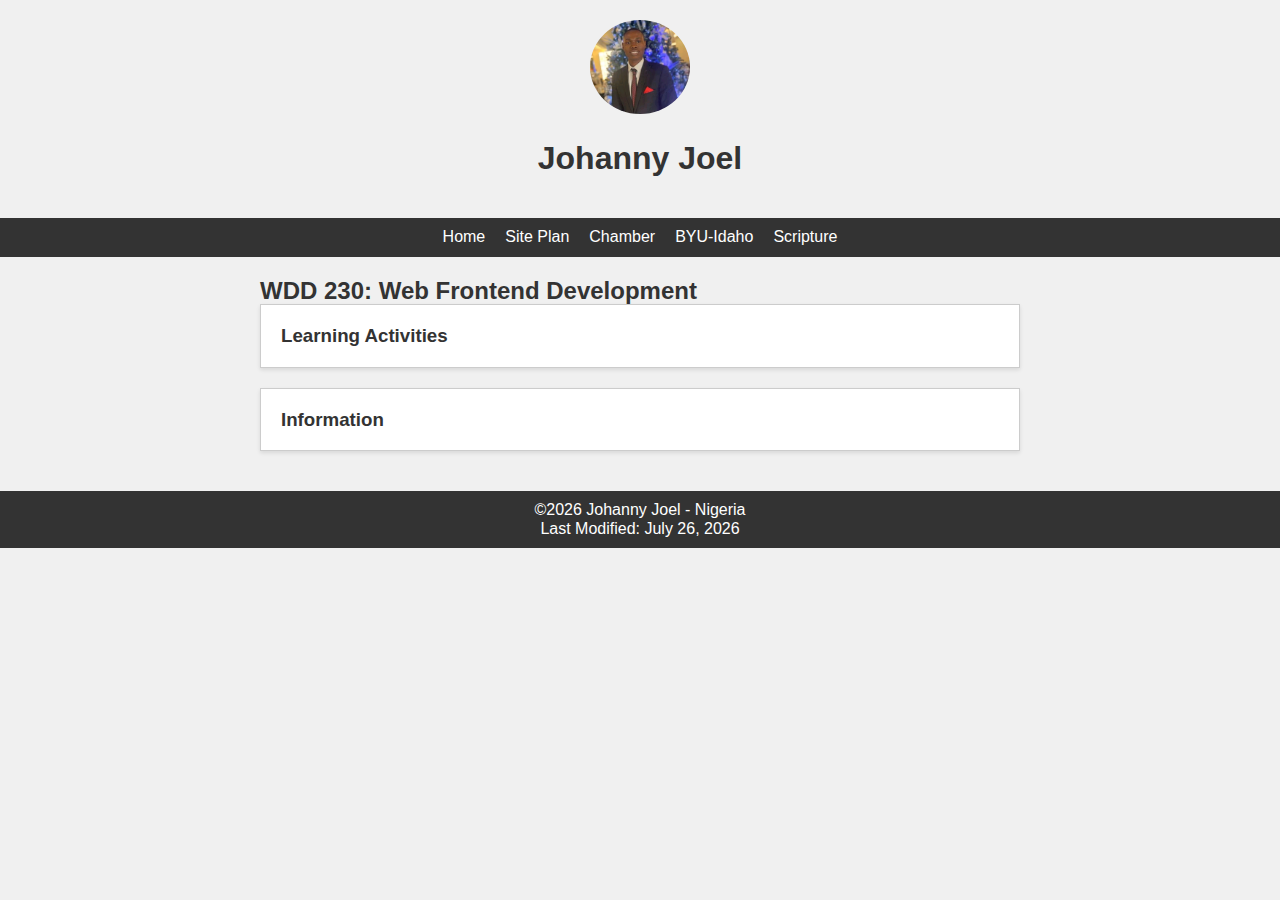
<file: index.html>
<!DOCTYPE html>
<html lang="en">
<head>
    <meta charset="UTF-8">
    <meta name="viewport" content="width=device-width, initial-scale=1.0">
    <meta property="og:title" content = "Johanny Joel - WDD 230 - Web Frontend Development">
    <meta property="og:description" content="WDD 230 - Web Frontend Development, Johanny Joel , course assignment portal, web development, HTML, CSS, JavaScript">
    <meta name="author" content="Johanny Joel ">
    <meta property="og:type" content="assignment page">
    <meta property="og:image" content="https://www.google.com/url?sa=i&url=https%3A%2F%2Fwww.cometonigeria.com%2Fregion%2Fsouth-south-nigeria%2Frivers-state%2F&psig=AOvVaw07qyvG7i5kbBtzPX2bwDS_&ust=1695942785290000&source=images&cd=vfe&opi=89978449&ved=0CBAQjRxqFwoTCPCtnK30y4EDFQAAAAAdAAAAABAE">


    <!-- Link to Google Fonts (choose your fonts) -->
    <link rel="preconnect" href="https://fonts.googleapis.com">
<link rel="preconnect" href="https://fonts.gstatic.com" crossorigin>
<link href="https://fonts.googleapis.com/css2?family=Arimo&family=Roboto:ital,wght@1,300;1,400&family=Sofia+Sans:wght@200&family=Zilla+Slab:wght@300&display=swap" rel="stylesheet">

    <!-- Link to your CSS file -->
    <link rel="stylesheet" href="styles/normalize.css">
    <link rel="stylesheet" href="styles/base.css">
</head>
<body>
    <header>
        <img src="images/profile.jpeg" alt="Johanny Joel">
        <h1>Johanny Joel</h1>
    </header>

    <nav>
        <ul>
            <li><a href="#">Home</a></li>
            <li><a href="chamber/siteplan.html">Site Plan</a></li>
            <li><a href="chamber/">Chamber</a></li>
            <li><a href="https://www.byui.edu" target="_blank">BYU-Idaho</a></li>
            <li><a href="https://www.churchofjesuschrist.org/study/scriptures/bofm/alma/37?lang=eng" target="_blank">Scripture</a></li>
        </ul>
    </nav>

    <main>
        <h2>WDD 230: Web Frontend Development</h2>
        <section class="card">
            <h3>Learning Activities</h3>
            <ul>
                <!-- Learning activities will be populated here -->
            </ul>
        </section>

        <section class="card">
            <h3>Information</h3>
            <!-- Information placeholders about weather, visits, etc. -->
        </section>
    </main>

    <footer>
        <p>&copy;<span id="current-year"></span> Johanny Joel - Nigeria</p>
        <p id="lastModified"></p>
    </footer>

    <!-- Reference to the JavaScript file for dynamic content -->
    <script src="scripts/getdates.js"></script>
</body>
</html>
</file>
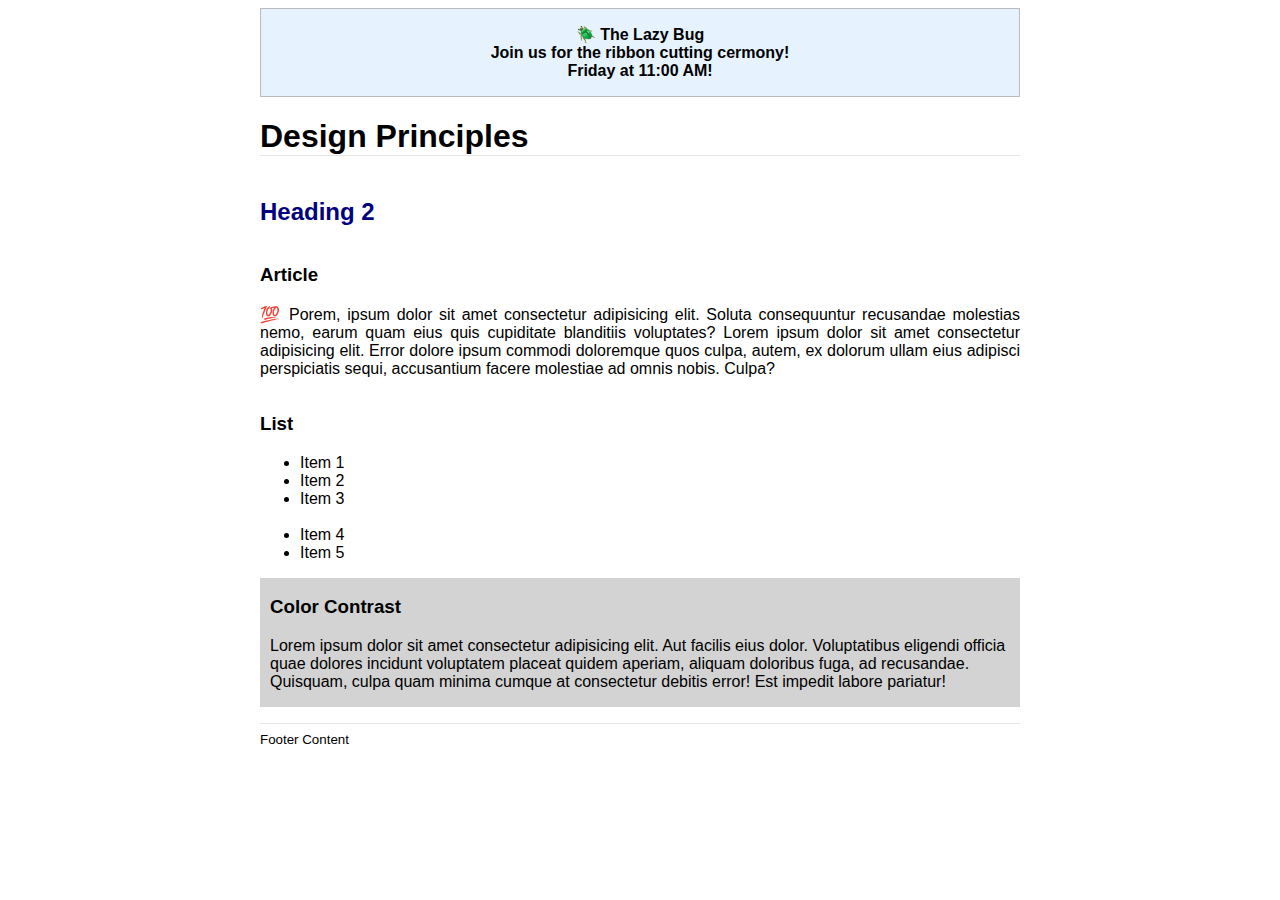
<file: lesson2/design.html>
<!DOCTYPE html>
<html lang="en">
<head>
    <meta charset="UTF-8">
    <meta name="viewport" content="width=device-width, initial-scale=1.0">
    <title>Document</title>
    <link rel="stylesheet" href="styles/design.css">
</head>
<body>
    <header>
        <div class="banner"> 🪲 The Lazy Bug<br>Join us for the ribbon cutting cermony!<br>Friday at 11:00 AM!</div>
        <h1>Design Principles</h1>
    </header>
    <main>
        <h2>Heading 2</h2>
        <section>
            <h3>Article</h3>
            <article>
                <p>💯 Porem, ipsum dolor sit amet consectetur adipisicing elit. Soluta consequuntur recusandae molestias nemo, earum quam eius quis cupiditate blanditiis voluptates? Lorem ipsum dolor sit amet consectetur adipisicing elit. Error dolore ipsum commodi doloremque quos culpa, autem, ex dolorum ullam eius adipisci perspiciatis sequi, accusantium facere molestiae ad omnis nobis. Culpa?</p>
            </article>
        </section>
        <section>
            <h3>List</h3>
            <ul>
                <li>Item 1</li>
                <li>Item 2</li>
                <li>Item 3<br><br></li>
                <li>Item 4</li>
                <li>Item 5</li>
            </ul>
        </section>
        <div class="callout">
            <h3>Color Contrast</h3>
            <p>Lorem ipsum dolor sit amet consectetur adipisicing elit. Aut facilis eius dolor. Voluptatibus eligendi officia quae dolores incidunt voluptatem placeat quidem aperiam, aliquam doloribus fuga, ad recusandae. Quisquam, culpa quam minima cumque at consectetur debitis error! Est impedit labore pariatur!</p>
        </div>
    </main>
    <footer>
        Footer Content
    </footer>
</body>
</html>
</file>
<file: lesson2/styles/design.css>
body {
	font-family: Roboto, helvetica, sans-serif;
}

header,
main,
footer {
	max-width: 760px;
	margin: 0 auto;
}

div.banner {
    border: 1px solid #bbb;
    padding: 1rem;
    background-color: rgb(230, 243, 254);
    font-weight: 700;
    word-break: break-word;
    text-align: center;
  }

h1 {
	border-bottom: 1px solid rgba(0, 0, 0, 0.1);
}

main {
	display: grid;
    
}

h2 {
	color: navy;
	text-align: left;
    grid-column: 1/2;
}

article p {
	text-align: justify;
}

.callout {
	color: #000;
	background-color:lightgrey;
    padding-left: 10px;
}

footer {
    margin-top: 1rem;
    border-top: 1px solid rgba(0, 0, 0, 0.1);
    padding: .5rem 0;
    font-size: smaller;
  }
</file>
<file: styles/base.css>
/* Reset default margin and padding for all elements */
* {
    margin: 0;
    padding: 0;
    box-sizing: border-box;
}

/* Apply your color scheme and typography */
body {
    font-family: 'Font1', sans-serif;
    background-color: #f0f0f0;
    color: #333;
}

/* Center the main content on the screen */
main {
    max-width: 800px;
    margin: 0 auto;
    padding: 20px;
}

/* Define grid layout for main columns */
.card {
    border: 1px solid #ccc;
    padding: 20px;
    background-color: #fff;
    box-shadow: 0 2px 4px rgba(0, 0, 0, 0.1);
    margin-bottom: 20px;
}

/* Style the header */
header {
    text-align: center;
    padding: 20px;
}

header img {
    max-width: 100px;
    border-radius: 50%;
}

/* Style the navigation */
nav ul {
    list-style-type: none;
    display: flex;
    justify-content: center;
    background-color: #333;
    color: #fff;
    padding: 10px;
}

nav ul li {
    margin: 0 10px;
}

nav ul li a {
    text-decoration: none;
    color: #fff;
}

/* Style the footer */
footer {
    text-align: center;
    padding: 10px;
    background-color: #333;
    color: #fff;
}

/* Additional styles can be added as needed */
</file>
